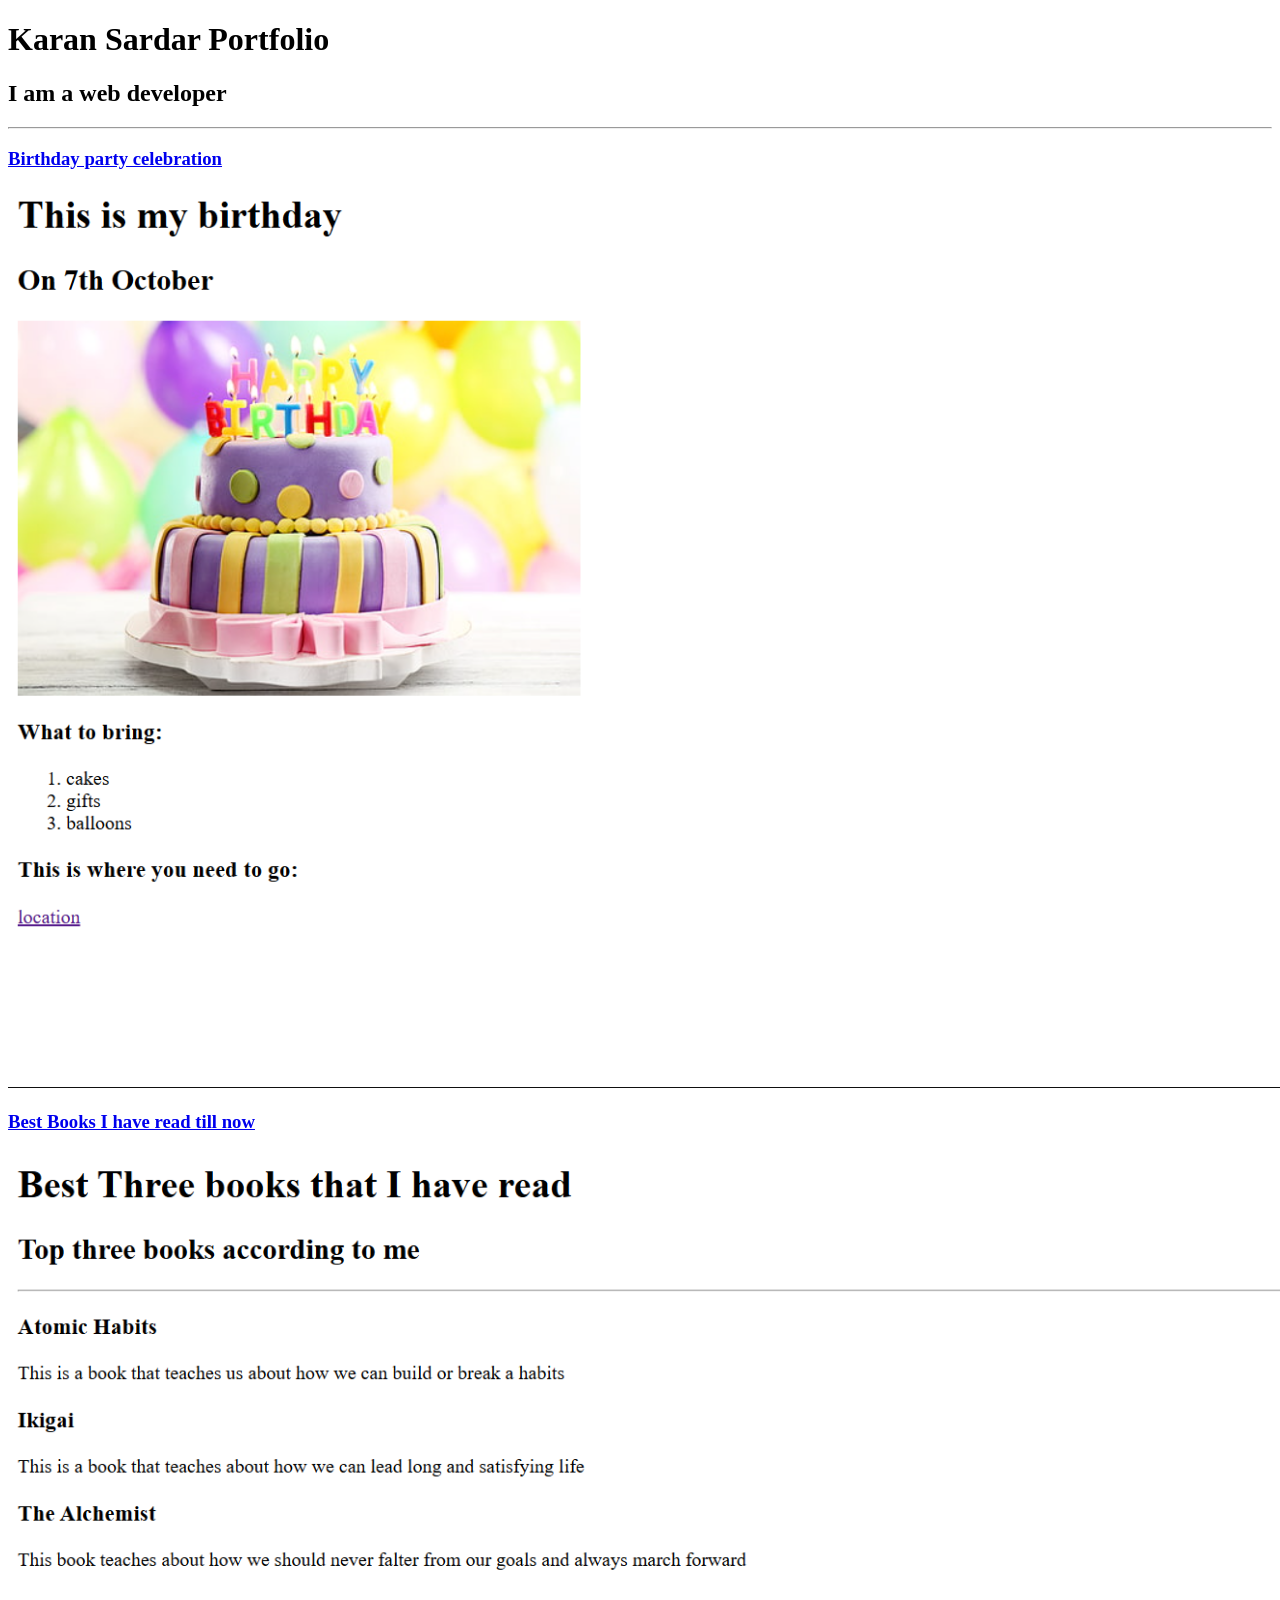
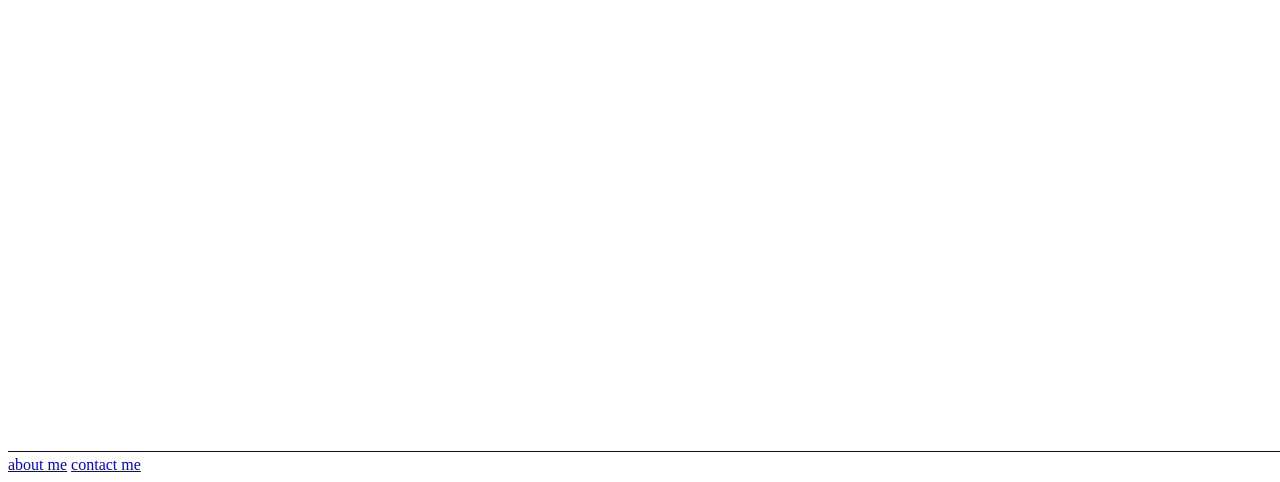
<file: index.html>
<!-- TODO 1: Create the HTML Boilerplate -->

<!-- TODO 2: Add Your previous projects' HTML into the public folder -->

<!-- TODO 3: Take screenshots of your project previews and add the images to the images folder -->

<!-- TODO 4: Add titles/subtitles etc. -->

<!-- TODO 5: Add a link to the project pages -->

<!-- TODO 6: Add images to show the project previews
HINT for TODO 6: You can use the height attribute set to 200 to make the image smaller:
https://developer.mozilla.org/en-US/docs/Web/HTML/Element/img#attr-height -->

<!-- TODO 7: Add the Contact Me and About Me page links -->
 <!DOCTYPE html>
 <html lang="en">
 <head>
    <meta charset="UTF-8">
    <meta name="viewport" content="width=device-width, initial-scale=1.0">
    <title>Portfolio</title>
 </head>
 <body>
    <h1>Karan Sardar Portfolio</h1>
    <h2>I am a web developer</h2>
    <hr>
    <a href="./public/birthday-invite.html"><h3>Birthday party celebration</h3></a>
    <img src="./assets/images/birthday.png" height="900" alt="birthday screenshort">
    <a href="./public/movie-ranking.html"><h3>Best Books I have read till now</h3></a>
    <img src="./assets/images/best books .png"height="900" alt="">
    <a href="./public/about.html">about me</a>
    <a href="./public/contact.html">contact me</a>

 </body>
 </html>
</file>
